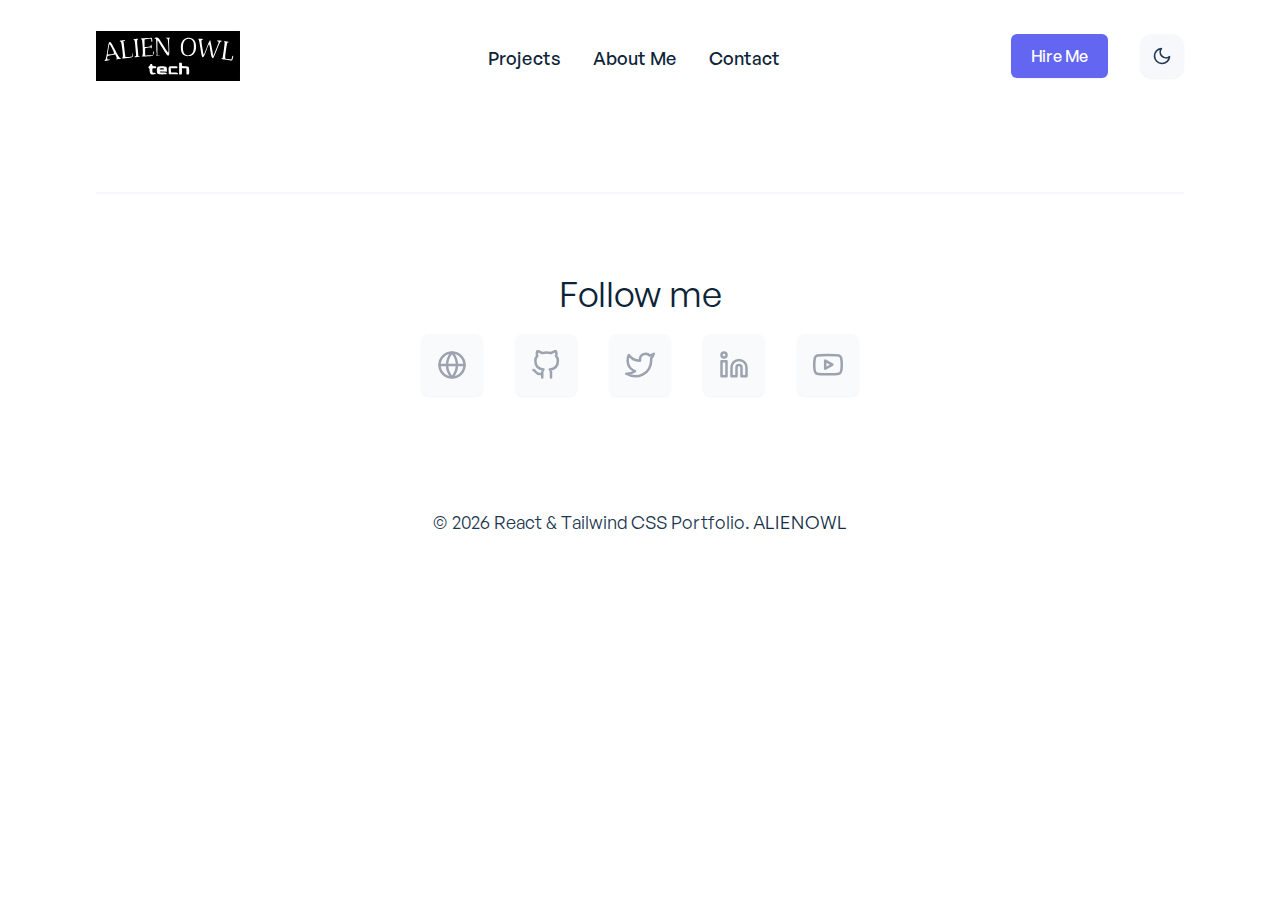
<file: index.html>
<!doctype html><html lang="en"><head><meta charset="utf-8"/><link rel="icon" href="/favicon.png"/><meta name="viewport" content="width=device-width,initial-scale=1"/><meta name="theme-color" content="#000000"/><meta name="description" content="Web site created using create-react-app"/><link rel="apple-touch-icon" href="/logo192.png"/><link rel="manifest" href="/manifest.json"/><title>AlienOwl</title><link href="/static/css/main.888188fa.chunk.css" rel="stylesheet"></head><body><noscript>You need to enable JavaScript to run this app.</noscript><div id="root"></div><script>!function(e){function t(t){for(var n,i,u=t[0],c=t[1],f=t[2],s=0,p=[];s<u.length;s++)i=u[s],Object.prototype.hasOwnProperty.call(o,i)&&o[i]&&p.push(o[i][0]),o[i]=0;for(n in c)Object.prototype.hasOwnProperty.call(c,n)&&(e[n]=c[n]);for(l&&l(t);p.length;)p.shift()();return a.push.apply(a,f||[]),r()}function r(){for(var e,t=0;t<a.length;t++){for(var r=a[t],n=!0,u=1;u<r.length;u++){var c=r[u];0!==o[c]&&(n=!1)}n&&(a.splice(t--,1),e=i(i.s=r[0]))}return e}var n={},o={1:0},a=[];function i(t){if(n[t])return n[t].exports;var r=n[t]={i:t,l:!1,exports:{}};return e[t].call(r.exports,r,r.exports,i),r.l=!0,r.exports}i.e=function(e){var t=[],r=o[e];if(0!==r)if(r)t.push(r[2]);else{var n=new Promise((function(t,n){r=o[e]=[t,n]}));t.push(r[2]=n);var a,u=document.createElement("script");u.charset="utf-8",u.timeout=120,i.nc&&u.setAttribute("nonce",i.nc),u.src=function(e){return i.p+"static/js/"+({}[e]||e)+"."+{3:"f0a85a5b",4:"98b6e55e",5:"332ef845",6:"98cbdf30",7:"3c1fa171",8:"a75dfe23"}[e]+".chunk.js"}(e);var c=new Error;a=function(t){u.onerror=u.onload=null,clearTimeout(f);var r=o[e];if(0!==r){if(r){var n=t&&("load"===t.type?"missing":t.type),a=t&&t.target&&t.target.src;c.message="Loading chunk "+e+" failed.\n("+n+": "+a+")",c.name="ChunkLoadError",c.type=n,c.request=a,r[1](c)}o[e]=void 0}};var f=setTimeout((function(){a({type:"timeout",target:u})}),12e4);u.onerror=u.onload=a,document.head.appendChild(u)}return Promise.all(t)},i.m=e,i.c=n,i.d=function(e,t,r){i.o(e,t)||Object.defineProperty(e,t,{enumerable:!0,get:r})},i.r=function(e){"undefined"!=typeof Symbol&&Symbol.toStringTag&&Object.defineProperty(e,Symbol.toStringTag,{value:"Module"}),Object.defineProperty(e,"__esModule",{value:!0})},i.t=function(e,t){if(1&t&&(e=i(e)),8&t)return e;if(4&t&&"object"==typeof e&&e&&e.__esModule)return e;var r=Object.create(null);if(i.r(r),Object.defineProperty(r,"default",{enumerable:!0,value:e}),2&t&&"string"!=typeof e)for(var n in e)i.d(r,n,function(t){return e[t]}.bind(null,n));return r},i.n=function(e){var t=e&&e.__esModule?function(){return e.default}:function(){return e};return i.d(t,"a",t),t},i.o=function(e,t){return Object.prototype.hasOwnProperty.call(e,t)},i.p="/",i.oe=function(e){throw console.error(e),e};var u=this["webpackJsonpreact-tailwindcss-portfolio"]=this["webpackJsonpreact-tailwindcss-portfolio"]||[],c=u.push.bind(u);u.push=t,u=u.slice();for(var f=0;f<u.length;f++)t(u[f]);var l=c;r()}([])</script><script src="/static/js/2.3b94df07.chunk.js"></script><script src="/static/js/main.140aa1e2.chunk.js"></script></body></html>
</file>
<file: static/css/main.888188fa.chunk.css>
/*
! tailwindcss v3.0.24 | MIT License | https://tailwindcss.com
*/*,:after,:before{box-sizing:border-box;border:0 solid #e5e7eb}:after,:before{--tw-content:""}html{line-height:1.5;-webkit-text-size-adjust:100%;tab-size:4;font-family:ui-sans-serif,system-ui,-apple-system,BlinkMacSystemFont,"Segoe UI",Roboto,"Helvetica Neue",Arial,"Noto Sans",sans-serif,"Apple Color Emoji","Segoe UI Emoji","Segoe UI Symbol","Noto Color Emoji"}body{margin:0;line-height:inherit}hr{height:0;color:inherit;border-top-width:1px}abbr:where([title]){-webkit-text-decoration:underline dotted;text-decoration:underline dotted}h1,h2,h3,h4,h5,h6{font-size:inherit;font-weight:inherit}a{color:inherit;text-decoration:inherit}b,strong{font-weight:bolder}code,kbd,pre,samp{font-family:ui-monospace,SFMono-Regular,Menlo,Monaco,Consolas,"Liberation Mono","Courier New",monospace;font-size:1em}small{font-size:80%}sub,sup{font-size:75%;line-height:0;position:relative;vertical-align:initial}sub{bottom:-.25em}sup{top:-.5em}table{text-indent:0;border-color:inherit;border-collapse:collapse}button,input,optgroup,select,textarea{font-family:inherit;font-size:100%;line-height:inherit;color:inherit;margin:0;padding:0}button,select{text-transform:none}[type=button],[type=reset],[type=submit],button{-webkit-appearance:button;background-color:initial;background-image:none}:-moz-focusring{outline:auto}:-moz-ui-invalid{box-shadow:none}progress{vertical-align:initial}::-webkit-inner-spin-button,::-webkit-outer-spin-button{height:auto}[type=search]{-webkit-appearance:textfield;outline-offset:-2px}::-webkit-search-decoration{-webkit-appearance:none}::-webkit-file-upload-button{-webkit-appearance:button;font:inherit}summary{display:list-item}blockquote,dd,dl,figure,h1,h2,h3,h4,h5,h6,hr,p,pre{margin:0}fieldset{margin:0}fieldset,legend{padding:0}menu,ol,ul{list-style:none;margin:0;padding:0}textarea{resize:vertical}input::-webkit-input-placeholder,textarea::-webkit-input-placeholder{opacity:1;color:#9ca3af}input::placeholder,textarea::placeholder{opacity:1;color:#9ca3af}[role=button],button{cursor:pointer}:disabled{cursor:default}audio,canvas,embed,iframe,img,object,svg,video{display:block;vertical-align:middle}img,video{max-width:100%;height:auto}[hidden]{display:none}*,:after,:before{--tw-translate-x:0;--tw-translate-y:0;--tw-rotate:0;--tw-skew-x:0;--tw-skew-y:0;--tw-scale-x:1;--tw-scale-y:1;--tw-scroll-snap-strictness:proximity;--tw-ring-offset-width:0px;--tw-ring-offset-color:#fff;--tw-ring-color:rgb(59 130 246/0.5);--tw-ring-offset-shadow:0 0 transparent;--tw-ring-shadow:0 0 transparent;--tw-shadow:0 0 transparent;--tw-shadow-colored:0 0 transparent}.container{width:100%;padding-right:1rem;padding-left:1rem}@media (min-width:640px){.container{max-width:640px;padding-right:2rem;padding-left:2rem}}@media (min-width:768px){.container{max-width:768px}}@media (min-width:1024px){.container{max-width:1024px;padding-right:5rem;padding-left:5rem}}@media (min-width:1280px){.container{max-width:1280px;padding-right:6rem;padding-left:6rem}}@media (min-width:1536px){.container{max-width:1536px;padding-right:8rem;padding-left:8rem}}.fixed{position:fixed}.relative{position:relative}.inset-0{top:0;right:0;bottom:0;left:0}.z-30{z-index:30}.z-20{z-index:20}.z-10{z-index:10}.float-right{float:right}.m-4{margin:1rem}.m-0{margin:0}.mx-5{margin-left:1.25rem;margin-right:1.25rem}.mx-auto{margin-left:auto;margin-right:auto}.mt-6{margin-top:1.5rem}.mt-2{margin-top:.5rem}.mt-8{margin-top:2rem}.mt-5{margin-top:1.25rem}.mb-8{margin-bottom:2rem}.mt-10{margin-top:2.5rem}.mb-20{margin-bottom:5rem}.mb-2{margin-bottom:.5rem}.mb-7{margin-bottom:1.75rem}.mb-4{margin-bottom:1rem}.mt-12{margin-top:3rem}.mr-4{margin-right:1rem}.mb-10{margin-bottom:2.5rem}.mt-14{margin-top:3.5rem}.mr-10{margin-right:2.5rem}.ml-2{margin-left:.5rem}.mb-5{margin-bottom:1.25rem}.mb-1{margin-bottom:.25rem}.mb-3{margin-bottom:.75rem}.mt-4{margin-top:1rem}.mb-6{margin-bottom:1.5rem}.mr-2{margin-right:.5rem}.mt-20{margin-top:5rem}.mb-12{margin-bottom:3rem}.ml-1{margin-left:.25rem}.ml-0{margin-left:0}.ml-8{margin-left:2rem}.block{display:block}.flex{display:flex}.grid{display:grid}.hidden{display:none}.h-full{height:100%}.h-5{height:1.25rem}.h-7{height:1.75rem}.max-h-screen{max-height:100vh}.w-full{width:100%}.w-64{width:16rem}.w-96{width:24rem}.w-40{width:10rem}.w-5{width:1.25rem}.w-36{width:9rem}.w-7{width:1.75rem}.w-24{width:6rem}.max-w-md{max-width:28rem}.max-w-xl{max-width:36rem}.max-w-screen-lg{max-width:1024px}.cursor-pointer{cursor:pointer}.grid-cols-2{grid-template-columns:repeat(2,minmax(0,1fr))}.grid-cols-1{grid-template-columns:repeat(1,minmax(0,1fr))}.flex-row{flex-direction:row}.flex-col{flex-direction:column}.flex-col-reverse{flex-direction:column-reverse}.items-center{align-items:center}.justify-center{justify-content:center}.justify-between{justify-content:space-between}.gap-10{grid-gap:2.5rem;gap:2.5rem}.gap-2{grid-gap:.5rem;gap:.5rem}.gap-0{grid-gap:0;gap:0}.gap-3{grid-gap:.75rem;gap:.75rem}.gap-4{grid-gap:1rem;gap:1rem}.overflow-y-hidden{overflow-y:hidden}.rounded-lg{border-radius:.5rem}.rounded-md{border-radius:.375rem}.rounded-xl{border-radius:.75rem}.rounded-sm{border-radius:.125rem}.rounded-t-xl{border-top-left-radius:.75rem;border-top-right-radius:.75rem}.border{border-width:1px}.border-b{border-bottom-width:1px}.border-t-2{border-top-width:2px}.border-none{border-style:none}.border-ternary-light{--tw-border-opacity:1;border-color:rgb(246 247 248/var(--tw-border-opacity))}.border-gray-300{--tw-border-opacity:1;border-color:rgb(209 213 219/var(--tw-border-opacity))}.border-primary-light{--tw-border-opacity:1;border-color:rgb(247 248 252/var(--tw-border-opacity))}.border-gray-200{--tw-border-opacity:1;border-color:rgb(229 231 235/var(--tw-border-opacity))}.border-indigo-200{--tw-border-opacity:1;border-color:rgb(199 210 254/var(--tw-border-opacity))}.border-opacity-50{--tw-border-opacity:0.5}.bg-secondary-light{--tw-bg-opacity:1;background-color:rgb(255 255 255/var(--tw-bg-opacity))}.bg-black{--tw-bg-opacity:1;background-color:rgb(0 0 0/var(--tw-bg-opacity))}.bg-indigo-500{--tw-bg-opacity:1;background-color:rgb(99 102 241/var(--tw-bg-opacity))}.bg-gray-600{--tw-bg-opacity:1;background-color:rgb(75 85 99/var(--tw-bg-opacity))}.bg-primary-light{--tw-bg-opacity:1;background-color:rgb(247 248 252/var(--tw-bg-opacity))}.bg-ternary-light{--tw-bg-opacity:1;background-color:rgb(246 247 248/var(--tw-bg-opacity))}.bg-indigo-50{--tw-bg-opacity:1;background-color:rgb(238 242 255/var(--tw-bg-opacity))}.bg-gray-50{--tw-bg-opacity:1;background-color:rgb(249 250 251/var(--tw-bg-opacity))}.bg-opacity-50{--tw-bg-opacity:0.5}.fill-current{fill:currentColor}.p-5{padding:1.25rem}.p-6{padding:1.5rem}.p-2{padding:.5rem}.p-2\.5{padding:.625rem}.p-4{padding:1rem}.p-3{padding:.75rem}.px-4{padding-left:1rem;padding-right:1rem}.px-5{padding-left:1.25rem;padding-right:1.25rem}.py-2{padding-top:.5rem;padding-bottom:.5rem}.py-5{padding-top:1.25rem;padding-bottom:1.25rem}.px-8{padding-left:2rem;padding-right:2rem}.px-6{padding-left:1.5rem;padding-right:1.5rem}.py-3{padding-top:.75rem;padding-bottom:.75rem}.px-10{padding-left:2.5rem;padding-right:2.5rem}.py-20{padding-top:5rem;padding-bottom:5rem}.py-2\.5{padding-top:.625rem;padding-bottom:.625rem}.py-6{padding-top:1.5rem;padding-bottom:1.5rem}.pb-4{padding-bottom:1rem}.pt-10{padding-top:2.5rem}.pb-3{padding-bottom:.75rem}.pl-3{padding-left:.75rem}.pr-1{padding-right:.25rem}.pt-20{padding-top:5rem}.pb-8{padding-bottom:2rem}.pt-3{padding-top:.75rem}.text-left{text-align:left}.text-center{text-align:center}.text-right{text-align:right}.text-xl{font-size:1.25rem;line-height:1.75rem}.text-3xl{font-size:1.875rem;line-height:2.25rem}.text-lg{font-size:1.125rem;line-height:1.75rem}.text-2xl{font-size:1.5rem;line-height:2rem}.text-4xl{font-size:2.25rem;line-height:2.5rem}.text-sm{font-size:.875rem;line-height:1.25rem}.font-bold{font-weight:700}.font-medium{font-weight:500}.font-semibold{font-weight:600}.uppercase{text-transform:uppercase}.leading-loose{line-height:2}.leading-none{line-height:1}.leading-normal{line-height:1.5}.tracking-wider{letter-spacing:.05em}.text-primary-dark{--tw-text-opacity:1;color:rgb(13 36 56/var(--tw-text-opacity))}.text-white{--tw-text-opacity:1;color:rgb(255 255 255/var(--tw-text-opacity))}.text-primary-light{--tw-text-opacity:1;color:rgb(247 248 252/var(--tw-text-opacity))}.text-secondary-dark{--tw-text-opacity:1;color:rgb(16 45 68/var(--tw-text-opacity))}.text-ternary-dark{--tw-text-opacity:1;color:rgb(30 56 81/var(--tw-text-opacity))}.text-gray-500{--tw-text-opacity:1;color:rgb(107 114 128/var(--tw-text-opacity))}.text-gray-400{--tw-text-opacity:1;color:rgb(156 163 175/var(--tw-text-opacity))}.text-gray-200{--tw-text-opacity:1;color:rgb(229 231 235/var(--tw-text-opacity))}.shadow-lg{--tw-shadow:0 10px 15px -3px rgb(0 0 0/0.1),0 4px 6px -4px rgb(0 0 0/0.1);--tw-shadow-colored:0 10px 15px -3px var(--tw-shadow-color),0 4px 6px -4px var(--tw-shadow-color)}.shadow-lg,.shadow-sm{box-shadow:0 0 transparent,0 0 transparent,var(--tw-shadow);box-shadow:var(--tw-ring-offset-shadow,0 0 transparent),var(--tw-ring-shadow,0 0 transparent),var(--tw-shadow)}.shadow-sm{--tw-shadow:0 1px 2px 0 rgb(0 0 0/0.05);--tw-shadow-colored:0 1px 2px 0 var(--tw-shadow-color)}.shadow-xl{--tw-shadow:0 20px 25px -5px rgb(0 0 0/0.1),0 8px 10px -6px rgb(0 0 0/0.1);--tw-shadow-colored:0 20px 25px -5px var(--tw-shadow-color),0 8px 10px -6px var(--tw-shadow-color);box-shadow:0 0 transparent,0 0 transparent,var(--tw-shadow);box-shadow:var(--tw-ring-offset-shadow,0 0 transparent),var(--tw-ring-shadow,0 0 transparent),var(--tw-shadow)}.filter{-webkit-filter:var(--tw-blur) var(--tw-brightness) var(--tw-contrast) var(--tw-grayscale) var(--tw-hue-rotate) var(--tw-invert) var(--tw-saturate) var(--tw-sepia) var(--tw-drop-shadow);filter:var(--tw-blur) var(--tw-brightness) var(--tw-contrast) var(--tw-grayscale) var(--tw-hue-rotate) var(--tw-invert) var(--tw-saturate) var(--tw-sepia) var(--tw-drop-shadow)}.transition{transition-property:color,background-color,border-color,text-decoration-color,fill,stroke,opacity,box-shadow,transform,filter,-webkit-backdrop-filter;transition-property:color,background-color,border-color,fill,stroke,opacity,box-shadow,-webkit-text-decoration-color,-webkit-transform,-webkit-filter,-webkit-backdrop-filter;transition-property:color,background-color,border-color,text-decoration-color,fill,stroke,opacity,box-shadow,transform,filter,backdrop-filter;transition-property:color,background-color,border-color,text-decoration-color,fill,stroke,opacity,box-shadow,transform,filter,backdrop-filter,-webkit-text-decoration-color,-webkit-transform,-webkit-filter,-webkit-backdrop-filter;transition-property:color,background-color,border-color,text-decoration-color,fill,stroke,opacity,box-shadow,transform,filter,backdrop-filter,-webkit-backdrop-filter;transition-timing-function:cubic-bezier(.4,0,.2,1);transition-duration:.15s}.transition-all{transition-property:all;transition-timing-function:cubic-bezier(.4,0,.2,1);transition-duration:.15s}.duration-300{transition-duration:.3s}.duration-500{transition-duration:.5s}.duration-100{transition-duration:.1s}.hover\:bg-indigo-600:hover{--tw-bg-opacity:1;background-color:rgb(79 70 229/var(--tw-bg-opacity))}.hover\:bg-ternary-dark:hover{--tw-bg-opacity:1;background-color:rgb(30 56 81/var(--tw-bg-opacity))}.hover\:bg-indigo-500:hover{--tw-bg-opacity:1;background-color:rgb(99 102 241/var(--tw-bg-opacity))}.hover\:bg-gray-100:hover{--tw-bg-opacity:1;background-color:rgb(243 244 246/var(--tw-bg-opacity))}.hover\:text-indigo-500:hover{--tw-text-opacity:1;color:rgb(99 102 241/var(--tw-text-opacity))}.hover\:text-primary-dark:hover{--tw-text-opacity:1;color:rgb(13 36 56/var(--tw-text-opacity))}.hover\:text-white:hover{--tw-text-opacity:1;color:rgb(255 255 255/var(--tw-text-opacity))}.hover\:text-indigo-600:hover{--tw-text-opacity:1;color:rgb(79 70 229/var(--tw-text-opacity))}.hover\:text-gray-400:hover{--tw-text-opacity:1;color:rgb(156 163 175/var(--tw-text-opacity))}.hover\:text-gray-50:hover{--tw-text-opacity:1;color:rgb(249 250 251/var(--tw-text-opacity))}.hover\:text-secondary-dark:hover{--tw-text-opacity:1;color:rgb(16 45 68/var(--tw-text-opacity))}.hover\:underline:hover{-webkit-text-decoration-line:underline;text-decoration-line:underline}.hover\:shadow-xl:hover{--tw-shadow:0 20px 25px -5px rgb(0 0 0/0.1),0 8px 10px -6px rgb(0 0 0/0.1);--tw-shadow-colored:0 20px 25px -5px var(--tw-shadow-color),0 8px 10px -6px var(--tw-shadow-color);box-shadow:0 0 transparent,0 0 transparent,var(--tw-shadow);box-shadow:var(--tw-ring-offset-shadow,0 0 transparent),var(--tw-ring-shadow,0 0 transparent),var(--tw-shadow)}.focus\:outline-none:focus{outline:2px solid transparent;outline-offset:2px}.focus\:ring-1:focus{--tw-ring-offset-shadow:var(--tw-ring-inset) 0 0 0 var(--tw-ring-offset-width) var(--tw-ring-offset-color);--tw-ring-shadow:var(--tw-ring-inset) 0 0 0 calc(1px + var(--tw-ring-offset-width)) var(--tw-ring-color);box-shadow:var(--tw-ring-offset-shadow),var(--tw-ring-shadow),0 0 transparent;box-shadow:var(--tw-ring-offset-shadow),var(--tw-ring-shadow),var(--tw-shadow,0 0 transparent)}.focus\:ring-indigo-900:focus{--tw-ring-opacity:1;--tw-ring-color:rgb(49 46 129/var(--tw-ring-opacity))}.dark .dark\:border-ternary-dark{--tw-border-opacity:1;border-color:rgb(30 56 81/var(--tw-border-opacity))}.dark .dark\:border-secondary-dark{--tw-border-opacity:1;border-color:rgb(16 45 68/var(--tw-border-opacity))}.dark .dark\:border-primary-dark{--tw-border-opacity:1;border-color:rgb(13 36 56/var(--tw-border-opacity))}.dark .dark\:bg-primary-dark{--tw-bg-opacity:1;background-color:rgb(13 36 56/var(--tw-bg-opacity))}.dark .dark\:bg-ternary-dark{--tw-bg-opacity:1;background-color:rgb(30 56 81/var(--tw-bg-opacity))}.dark .dark\:bg-gray-200{--tw-bg-opacity:1;background-color:rgb(229 231 235/var(--tw-bg-opacity))}.dark .dark\:bg-secondary-dark{--tw-bg-opacity:1;background-color:rgb(16 45 68/var(--tw-bg-opacity))}.dark .dark\:font-medium{font-weight:500}.dark .dark\:text-primary-light{--tw-text-opacity:1;color:rgb(247 248 252/var(--tw-text-opacity))}.dark .dark\:text-ternary-light{--tw-text-opacity:1;color:rgb(246 247 248/var(--tw-text-opacity))}.dark .dark\:text-secondary-dark{--tw-text-opacity:1;color:rgb(16 45 68/var(--tw-text-opacity))}.dark .dark\:text-secondary-light{--tw-text-opacity:1;color:rgb(255 255 255/var(--tw-text-opacity))}.dark .dark\:text-gray-400{--tw-text-opacity:1;color:rgb(156 163 175/var(--tw-text-opacity))}.dark .dark\:text-gray-200{--tw-text-opacity:1;color:rgb(229 231 235/var(--tw-text-opacity))}.dark .dark\:hover\:bg-primary-light:hover{--tw-bg-opacity:1;background-color:rgb(247 248 252/var(--tw-bg-opacity))}.dark .dark\:hover\:text-indigo-400:hover{--tw-text-opacity:1;color:rgb(129 140 248/var(--tw-text-opacity))}.dark .dark\:hover\:text-primary-light:hover{--tw-text-opacity:1;color:rgb(247 248 252/var(--tw-text-opacity))}.dark .dark\:hover\:text-indigo-300:hover{--tw-text-opacity:1;color:rgb(165 180 252/var(--tw-text-opacity))}.dark .dark\:hover\:text-secondary-light:hover{--tw-text-opacity:1;color:rgb(255 255 255/var(--tw-text-opacity))}@media (min-width:640px){.sm\:container{width:100%;padding-right:1rem;padding-left:1rem;max-width:640px;padding-right:2rem;padding-left:2rem}@media (min-width:768px){.sm\:container{max-width:768px}}@media (min-width:1024px){.sm\:container{max-width:1024px;padding-right:5rem;padding-left:5rem}}@media (min-width:1280px){.sm\:container{max-width:1280px;padding-right:6rem;padding-left:6rem}}@media (min-width:1536px){.sm\:container{max-width:1536px;padding-right:8rem;padding-left:8rem}}.sm\:mx-auto{margin-left:auto;margin-right:auto}.sm\:mx-4{margin-left:1rem;margin-right:1rem}.sm\:mt-0{margin-top:0}.sm\:mt-10{margin-top:2.5rem}.sm\:mt-20{margin-top:5rem}.sm\:mt-14{margin-top:3.5rem}.sm\:mb-0{margin-bottom:0}.sm\:mb-14{margin-bottom:3.5rem}.sm\:mt-16{margin-top:4rem}.sm\:mr-3{margin-right:.75rem}.sm\:mb-28{margin-bottom:7rem}.sm\:ml-4{margin-left:1rem}.sm\:mt-3{margin-top:.75rem}.sm\:block{display:block}.sm\:flex{display:flex}.sm\:hidden{display:none}.sm\:h-6{height:1.5rem}.sm\:w-1\/4{width:25%}.sm\:w-3\/4{width:75%}.sm\:w-1\/3{width:33.333333%}.sm\:w-2\/3{width:66.666667%}.sm\:w-48{width:12rem}.sm\:grid-cols-4{grid-template-columns:repeat(4,minmax(0,1fr))}.sm\:grid-cols-3{grid-template-columns:repeat(3,minmax(0,1fr))}.sm\:grid-cols-2{grid-template-columns:repeat(2,minmax(0,1fr))}.sm\:flex-row{flex-direction:row}.sm\:items-center{align-items:center}.sm\:justify-between{justify-content:space-between}.sm\:gap-10{grid-gap:2.5rem;gap:2.5rem}.sm\:gap-8{grid-gap:2rem;gap:2rem}.sm\:border-t-0{border-top-width:0}.sm\:p-10{padding:2.5rem}.sm\:p-0{padding:0}.sm\:px-6{padding-left:1.5rem;padding-right:1.5rem}.sm\:py-2\.5{padding-top:.625rem;padding-bottom:.625rem}.sm\:py-2{padding-top:.5rem;padding-bottom:.5rem}.sm\:py-10{padding-top:2.5rem;padding-bottom:2.5rem}.sm\:px-4{padding-left:1rem;padding-right:1rem}.sm\:py-3{padding-top:.75rem;padding-bottom:.75rem}.sm\:px-0{padding-left:0;padding-right:0}.sm\:pb-1{padding-bottom:.25rem}.sm\:pt-14{padding-top:3.5rem}.sm\:pt-2{padding-top:.5rem}.sm\:pt-0{padding-top:0}.sm\:text-left{text-align:left}.sm\:text-xl{font-size:1.25rem;line-height:1.75rem}.sm\:text-3xl{font-size:1.875rem;line-height:2.25rem}.sm\:text-4xl{font-size:2.25rem;line-height:2.5rem}.sm\:text-lg{font-size:1.125rem;line-height:1.75rem}.sm\:text-2xl{font-size:1.5rem;line-height:2rem}.sm\:shadow-none{--tw-shadow:0 0 transparent;--tw-shadow-colored:0 0 transparent;box-shadow:0 0 transparent,0 0 transparent,var(--tw-shadow);box-shadow:var(--tw-ring-offset-shadow,0 0 transparent),var(--tw-ring-shadow,0 0 transparent),var(--tw-shadow)}}@media (min-width:768px){.md\:mt-2{margin-top:.5rem}.md\:flex{display:flex}.md\:w-1\/3{width:33.333333%}.md\:max-w-xl{max-width:36rem}.md\:flex-row{flex-direction:row}.md\:text-xl{font-size:1.25rem;line-height:1.75rem}.md\:text-3xl{font-size:1.875rem;line-height:2.25rem}}@media (min-width:1024px){.lg\:mt-10{margin-top:2.5rem}.lg\:w-1\/2{width:50%}.lg\:max-w-xl{max-width:36rem}.lg\:grid-cols-3{grid-template-columns:repeat(3,minmax(0,1fr))}.lg\:flex-row{flex-direction:row}.lg\:py-10{padding-top:2.5rem;padding-bottom:2.5rem}.lg\:text-2xl{font-size:1.5rem;line-height:2rem}.lg\:text-3xl{font-size:1.875rem;line-height:2.25rem}}@media (min-width:1280px){.xl\:max-w-xl{max-width:36rem}.xl\:max-w-screen-xl{max-width:1280px}.xl\:text-4xl{font-size:2.25rem;line-height:2.5rem}.xl\:text-3xl{font-size:1.875rem;line-height:2.25rem}}@font-face{font-family:"GeneralSans-Variable";src:url(/static/media/GeneralSans-Variable.65a7e76e.woff2) format("woff2"),url(/static/media/GeneralSans-Variable.bc2b1247.woff) format("woff"),url(/static/media/GeneralSans-Variable.d7facbbe.ttf) format("truetype");font-weight:200 700;font-display:swap;font-style:normal}.font-general-variable,body{font-family:"GeneralSans-Variable"}@font-face{font-family:"GeneralSans-VariableItalic";src:url(/static/media/GeneralSans-VariableItalic.8d45d5d4.woff2) format("woff2"),url(/static/media/GeneralSans-VariableItalic.e4ae865b.woff) format("woff"),url(/static/media/GeneralSans-VariableItalic.37a2c9e4.ttf) format("truetype");font-weight:200 700;font-display:swap;font-style:italic}.font-general-variable-italic{font-family:"GeneralSans-VariableItalic"}@font-face{font-family:"GeneralSans-Extralight";src:url(/static/media/GeneralSans-Extralight.d6a4332d.woff2) format("woff2"),url(/static/media/GeneralSans-Extralight.efc4ce01.woff) format("woff"),url(/static/media/GeneralSans-Extralight.e9e16150.ttf) format("truetype");font-weight:200;font-display:swap;font-style:normal}.font-general-extralight{font-family:"GeneralSans-Extralight"}@font-face{font-family:"GeneralSans-ExtralightItalic";src:url(/static/media/GeneralSans-ExtralightItalic.3d55e7e4.woff2) format("woff2"),url(/static/media/GeneralSans-ExtralightItalic.637cc7b5.woff) format("woff"),url(/static/media/GeneralSans-ExtralightItalic.f2b0d501.ttf) format("truetype");font-weight:200;font-display:swap;font-style:italic}.font-general-extralight-italic{font-family:"GeneralSans-ExtralightItalic"}@font-face{font-family:"GeneralSans-Light";src:url(/static/media/GeneralSans-Light.59797635.woff2) format("woff2"),url(/static/media/GeneralSans-Light.705af134.woff) format("woff"),url(/static/media/GeneralSans-Light.69935ec6.ttf) format("truetype");font-weight:300;font-display:swap;font-style:normal}.font-general-light{font-family:"GeneralSans-Light"}@font-face{font-family:"GeneralSans-LightItalic";src:url(/static/media/GeneralSans-LightItalic.c8c13d9a.woff2) format("woff2"),url(/static/media/GeneralSans-LightItalic.b3f37670.woff) format("woff"),url(/static/media/GeneralSans-LightItalic.01f39fef.ttf) format("truetype");font-weight:300;font-display:swap;font-style:italic}.font-general-light-italic{font-family:"GeneralSans-LightItalic"}@font-face{font-family:"GeneralSans-Regular";src:url(/static/media/GeneralSans-Regular.33c07568.woff2) format("woff2"),url(/static/media/GeneralSans-Regular.c8cfd56b.woff) format("woff"),url(/static/media/GeneralSans-Regular.6d91885b.ttf) format("truetype");font-weight:400;font-display:swap;font-style:normal}.font-general-regular{font-family:"GeneralSans-Regular"}@font-face{font-family:"GeneralSans-Italic";src:url(/static/media/GeneralSans-Italic.8c6daf7c.woff2) format("woff2"),url(/static/media/GeneralSans-Italic.38fe83c7.woff) format("woff"),url(/static/media/GeneralSans-Italic.61b5c635.ttf) format("truetype");font-weight:400;font-display:swap;font-style:italic}.font-general-italic{font-family:"GeneralSans-Italic"}@font-face{font-family:"GeneralSans-Medium";src:url(/static/media/GeneralSans-Medium.1096c815.woff2) format("woff2"),url(/static/media/GeneralSans-Medium.9ff9c342.woff) format("woff"),url(/static/media/GeneralSans-Medium.c729d674.ttf) format("truetype");font-weight:500;font-display:swap;font-style:normal}.font-general-medium{font-family:"GeneralSans-Medium"}@font-face{font-family:"GeneralSans-MediumItalic";src:url(/static/media/GeneralSans-MediumItalic.8a74287f.woff2) format("woff2"),url(/static/media/GeneralSans-MediumItalic.be50bba7.woff) format("woff"),url(/static/media/GeneralSans-MediumItalic.8eb302fc.ttf) format("truetype");font-weight:500;font-display:swap;font-style:italic}.font-general-medium-italic{font-family:"GeneralSans-MediumItalic"}@font-face{font-family:"GeneralSans-Semibold";src:url(/static/media/GeneralSans-Semibold.23103add.woff2) format("woff2"),url(/static/media/GeneralSans-Semibold.f7917c07.woff) format("woff"),url(/static/media/GeneralSans-Semibold.f6a5baca.ttf) format("truetype");font-weight:600;font-display:swap;font-style:normal}.font-general-semibold{font-family:"GeneralSans-Semibold"}@font-face{font-family:"GeneralSans-SemiboldItalic";src:url(/static/media/GeneralSans-SemiboldItalic.b5447559.woff2) format("woff2"),url(/static/media/GeneralSans-SemiboldItalic.36eb24d7.woff) format("woff"),url(/static/media/GeneralSans-SemiboldItalic.e325608e.ttf) format("truetype");font-weight:600;font-display:swap;font-style:italic}.font-general-semibold-italic{font-family:"GeneralSans-SemiboldItalic"}@font-face{font-family:"GeneralSans-Bold";src:url(/static/media/GeneralSans-Bold.64b1bf99.woff2) format("woff2"),url(/static/media/GeneralSans-Bold.4d82f8e0.woff) format("woff"),url(/static/media/GeneralSans-Bold.148ea237.ttf) format("truetype");font-weight:700;font-display:swap;font-style:normal}.font-general-bold{font-family:"GeneralSans-Bold"}@font-face{font-family:"GeneralSans-BoldItalic";src:url(/static/media/GeneralSans-BoldItalic.4a1bf401.woff2) format("woff2"),url(/static/media/GeneralSans-BoldItalic.62949caf.woff) format("woff"),url(/static/media/GeneralSans-BoldItalic.89074cc2.ttf) format("truetype");font-weight:700;font-display:swap;font-style:italic}.font-general-bold-italic{font-family:"GeneralSans-BoldItalic"}.scrollToTop{@apply bg-indigo-600;@apply text-white;position:fixed;width:100%;align-items:center;height:20px;justify-content:center;z-index:999;cursor:pointer;-webkit-animation:fadeIn .3s;animation:fadeIn .3s;transition:opacity .4s;opacity:.9}.scrollToTop:hover{opacity:1}@-webkit-keyframes fadeIn{0%{opacity:0}to{opacity:.5}}@keyframes fadeIn{0%{opacity:0}to{opacity:.5}}
/*# sourceMappingURL=main.888188fa.chunk.css.map */
</file>
